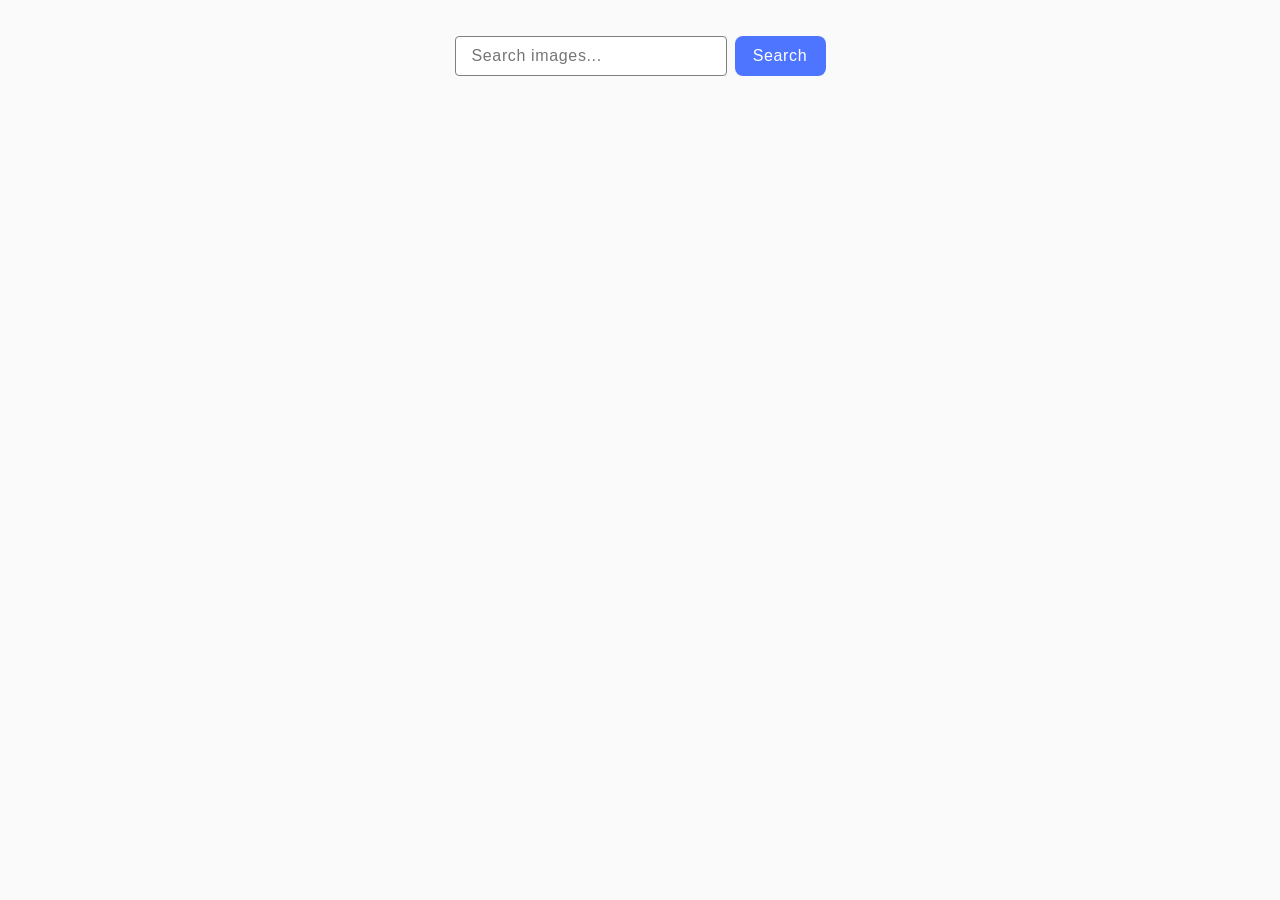
<file: src/index.html>
<!DOCTYPE html>
<html lang="en">
  <head>
    <meta charset="UTF-8" />

    <meta name="viewport" content="width=device-width, initial-scale=1.0" />
    <title>goit-js-hw-12</title>
    <link rel="stylesheet" href="./css/styles.css" />
  </head>
  <body>
    <main>
      <section class="container">
        <form class="form">
          <label class="search-form">
            <input
              class="search-input"
              type="text"
              name="search-text"
              placeholder="Search images..."
            />
          </label>
          <button class="searchbtn" type="submit">Search</button>
        </form>
        <ul class="gallery"></ul>
        <button class="btnMore hidden" type="button">Load more</button>
        <span class="loader hidden"></span>
      </section>
    </main>
    <script type="module" src="./main.js"></script>
  </body>
</html>
</file>
<file: src/css/styles.css>
/**
  |============================
  | include css partials with
  | default @import url()
  |============================
*/
/* Common styles */
/* @import url('./reset.css'); */
@import url('./base.css');
@import url('./container.css');

/* @import url('./animations.css'); */
</file>
